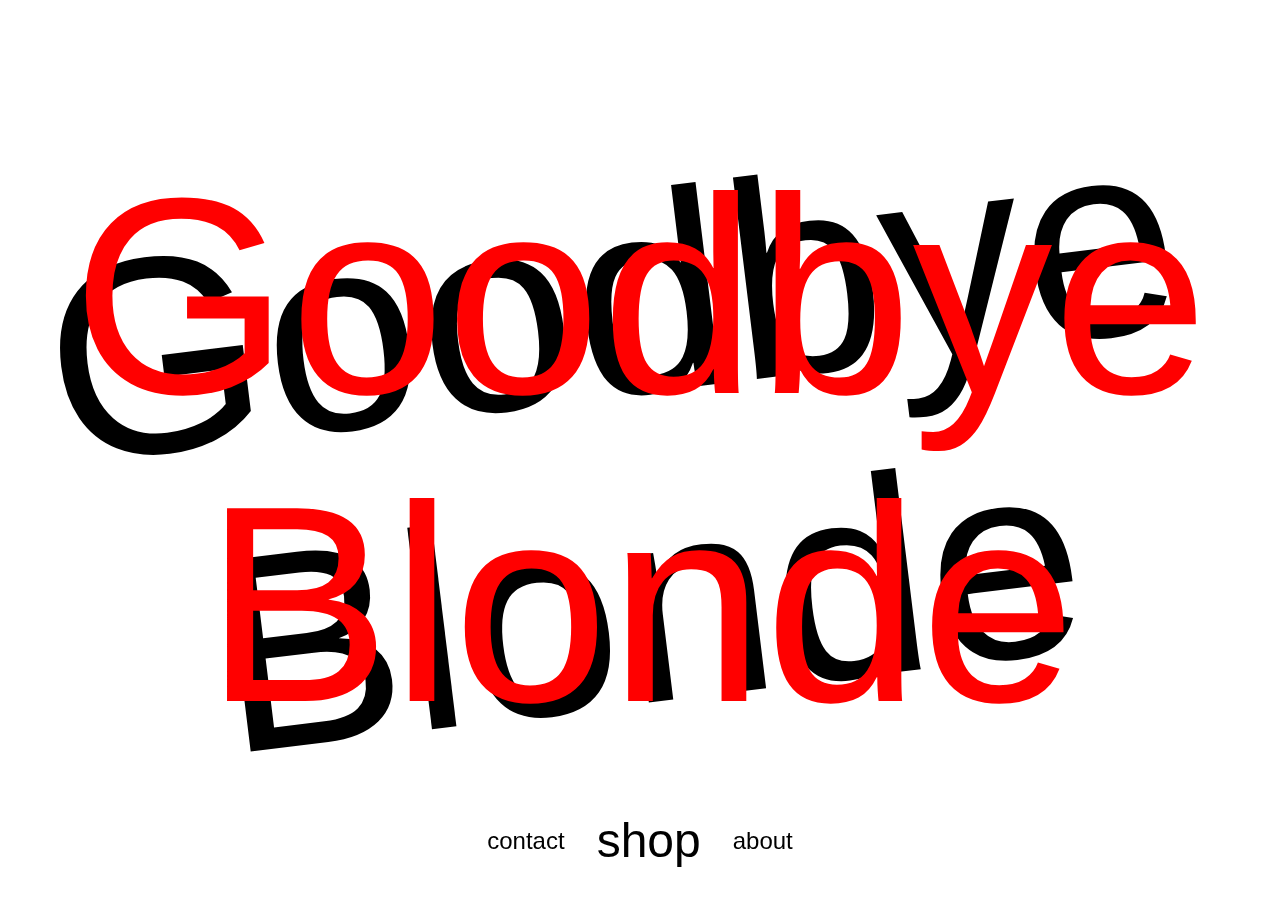
<file: index.html>
<!DOCTYPE html>
<html lang="en">
<head>
    <meta charset="UTF-8">
    <meta name="viewport" content="width=device-width, initial-scale=1.0">
    <title>Goodbye Blonde</title>
    <link rel="stylesheet" href="css/style.css">
    <link href="https://fonts.cdnfonts.com/css/jsl-blackletter" rel="stylesheet">
</head>
<body>
    <main>
        <h1 class="background-title">
            Goodbye<br>Blonde
        </h1>
        <h1 class="main-title">
            Goodbye<br>Blonde
        </h1>
    </main>

    <nav class="bottom-nav">
        <a href="pages/contact.html" class="nav-link contact">contact</a>
        <a href="pages/shop.html" class="nav-link shop">shop</a>
        <a href="pages/about.html" class="nav-link about">about</a>
    </nav>

    <script src="js/main.js"></script>
</body>
</html>
</file>
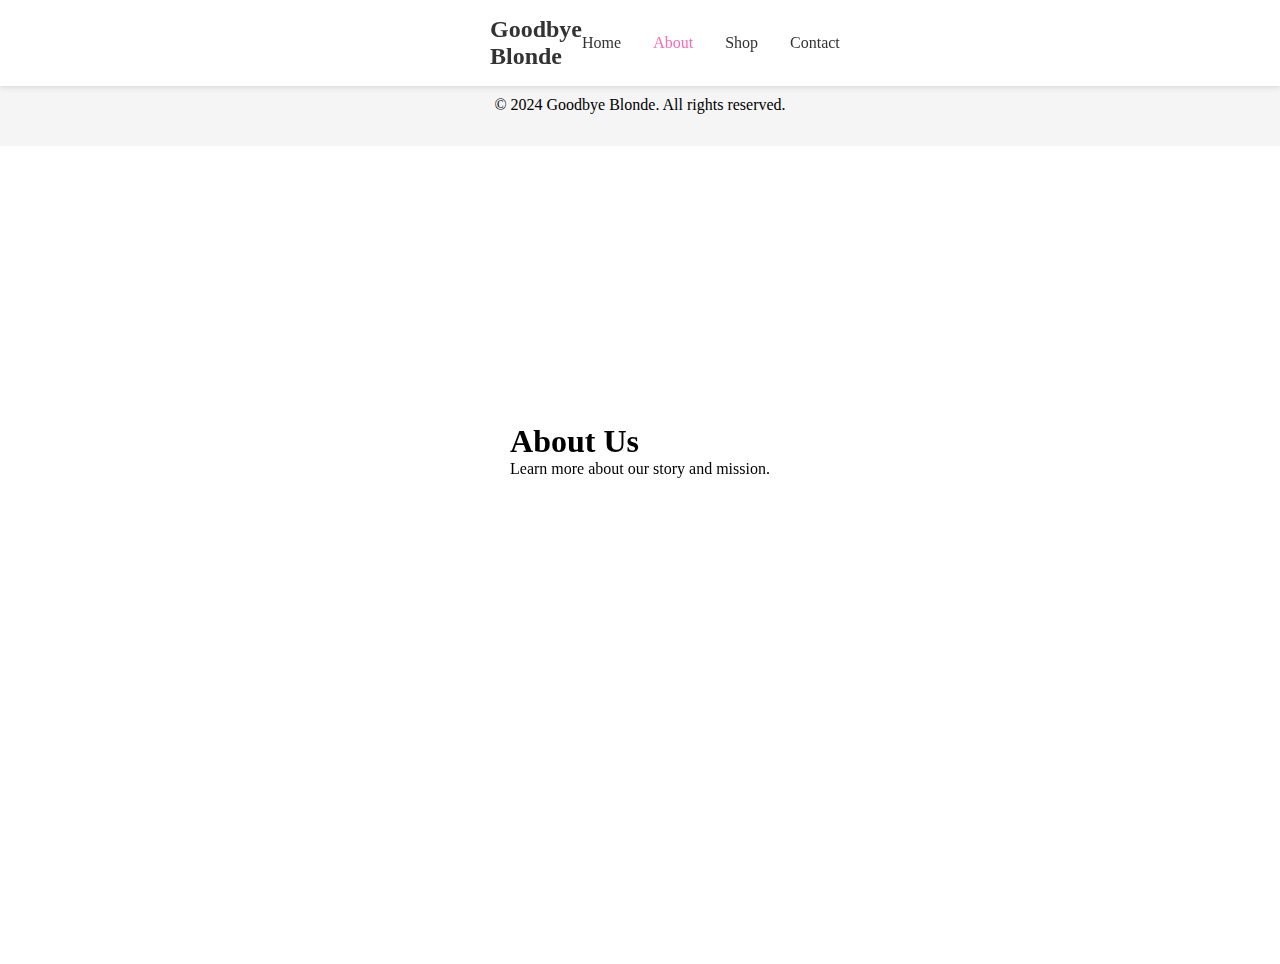
<file: pages/about.html>
<!DOCTYPE html>
<html lang="en">
<head>
    <meta charset="UTF-8">
    <meta name="viewport" content="width=device-width, initial-scale=1.0">
    <title>About - Goodbye Blonde</title>
    <link rel="stylesheet" href="../css/style.css">
</head>
<body>
    <header>
        <nav>
            <div class="logo">Goodbye Blonde</div>
            <ul>
                <li><a href="../index.html">Home</a></li>
                <li><a href="about.html" class="active">About</a></li>
                <li><a href="shop.html">Shop</a></li>
                <li><a href="contact.html">Contact</a></li>
            </ul>
        </nav>
    </header>

    <main>
        <section class="about">
            <h1>About Us</h1>
            <p>Learn more about our story and mission.</p>
        </section>
    </main>

    <footer>
        <p>&copy; 2024 Goodbye Blonde. All rights reserved.</p>
    </footer>

    <script src="../js/main.js"></script>
</body>
</html>
</file>
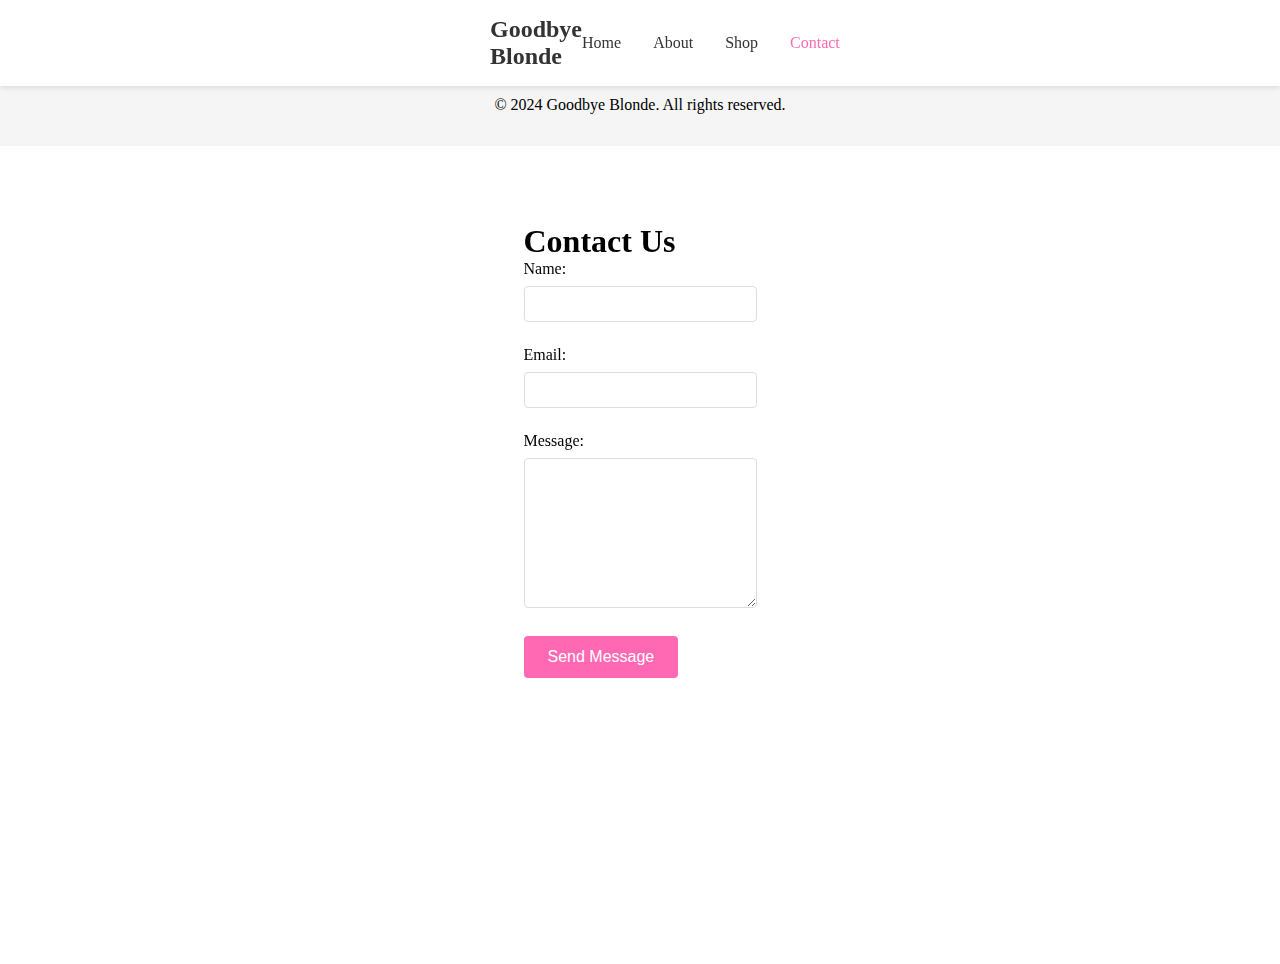
<file: pages/contact.html>
<!DOCTYPE html>
<html lang="en">
<head>
    <meta charset="UTF-8">
    <meta name="viewport" content="width=device-width, initial-scale=1.0">
    <title>Contact - Goodbye Blonde</title>
    <link rel="stylesheet" href="../css/style.css">
</head>
<body>
    <header>
        <nav>
            <div class="logo">Goodbye Blonde</div>
            <ul>
                <li><a href="../index.html">Home</a></li>
                <li><a href="about.html">About</a></li>
                <li><a href="shop.html">Shop</a></li>
                <li><a href="contact.html" class="active">Contact</a></li>
            </ul>
        </nav>
    </header>

    <main>
        <section class="contact">
            <h1>Contact Us</h1>
            <form id="contact-form">
                <div class="form-group">
                    <label for="name">Name:</label>
                    <input type="text" id="name" name="name" required>
                </div>
                <div class="form-group">
                    <label for="email">Email:</label>
                    <input type="email" id="email" name="email" required>
                </div>
                <div class="form-group">
                    <label for="message">Message:</label>
                    <textarea id="message" name="message" required></textarea>
                </div>
                <button type="submit">Send Message</button>
            </form>
        </section>
    </main>

    <footer>
        <p>&copy; 2024 Goodbye Blonde. All rights reserved.</p>
    </footer>

    <script src="../js/main.js"></script>
</body>
</html>
</file>
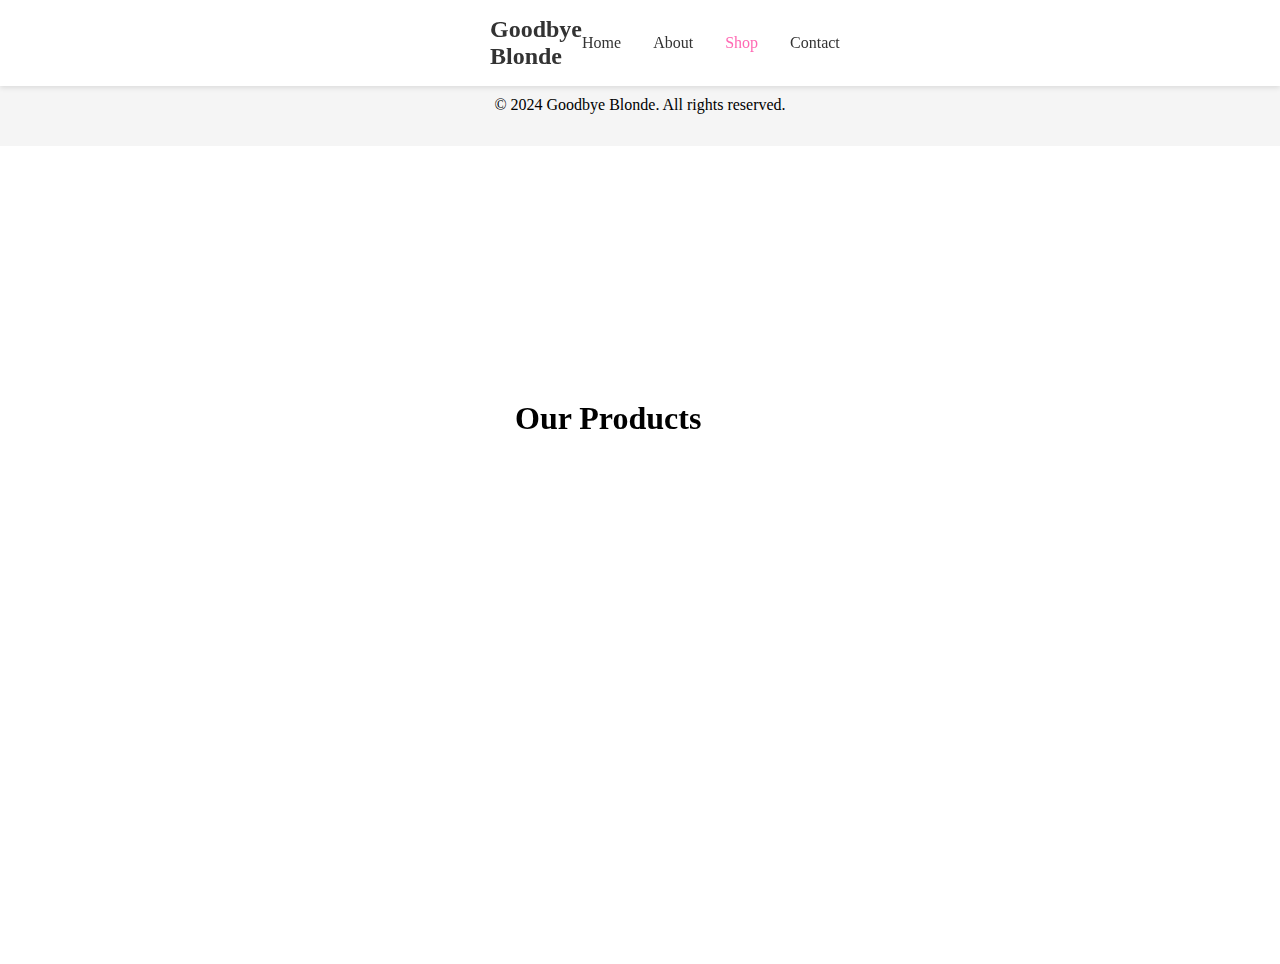
<file: pages/shop.html>
<!DOCTYPE html>
<html lang="en">
<head>
    <meta charset="UTF-8">
    <meta name="viewport" content="width=device-width, initial-scale=1.0">
    <title>Shop - Goodbye Blonde</title>
    <link rel="stylesheet" href="../css/style.css">
</head>
<body>
    <header>
        <nav>
            <div class="logo">Goodbye Blonde</div>
            <ul>
                <li><a href="../index.html">Home</a></li>
                <li><a href="about.html">About</a></li>
                <li><a href="shop.html" class="active">Shop</a></li>
                <li><a href="contact.html">Contact</a></li>
            </ul>
        </nav>
    </header>

    <main>
        <section class="shop">
            <h1>Our Products</h1>
            <div class="product-grid">
                <!-- Product items will be added here -->
            </div>
        </section>
    </main>

    <footer>
        <p>&copy; 2024 Goodbye Blonde. All rights reserved.</p>
    </footer>

    <script src="../js/main.js"></script>
</body>
</html>
</file>
<file: css/style.css>
/* Reset and base styles */
* {
    margin: 0;
    padding: 0;
    box-sizing: border-box;
}

body {
    min-height: 100vh;
    position: relative;
    transition: background-color 0.5s ease;
}

body.state-1 {
    background-color: white;
}

body.state-2 {
    background-color: red;
}

body.state-3 {
    background-color: black;
}

/* Main title styling */
main {
    position: fixed;
    top: 50%;
    left: 50%;
    transform: translate(-50%, -50%);
    width: 100%;
    height: 100vh;
    display: flex;
    align-items: center;
    justify-content: center;
}

.background-title {
    font-family: 'JSL Blackletter', sans-serif;
    font-weight: normal;
    font-size: 280px;
    line-height: 110%;
    text-align: center;
    position: absolute;
    width: 100%;
    color: #000000;
    z-index: 1;
    transform: translate(-10px, 2px) rotate(-7deg);
    animation: backgroundTitleRotate 3s ease-in-out infinite alternate 0.8s;
    transition: color 0.5s ease;
}

.main-title {
    font-family: 'JSL Blackletter', sans-serif;
    font-weight: normal;
    font-size: 280px;
    line-height: 110%;
    text-align: center;
    position: absolute;
    width: 100%;
    color: #FF0000;
    z-index: 2;
    animation: titleRotate 3s ease-in-out infinite alternate;
    transition: color 0.5s ease;
}

@keyframes backgroundTitleRotate {
    from {
        transform: translate(-10px, 2px) rotate(-7deg);
    }
    to {
        transform: translate(-10px, 2px) rotate(-4deg);
    }
}

@keyframes titleRotate {
    from {
        transform: rotate(-7deg);
    }
    to {
        transform: rotate(-4deg);
    }
}

/* State classes for titles */
.state-1 .main-title { color: red; }
.state-1 .background-title { color: black; }

.state-2 .main-title { color: white; }
.state-2 .background-title { color: black; }

.state-3 .main-title { color: red; }
.state-3 .background-title { color: white; }

/* Bottom navigation */
.bottom-nav {
    position: fixed;
    bottom: 0;
    left: 0;
    right: 0;
    display: flex;
    justify-content: center;
    gap: 32px;
    padding: 2rem 0;
}

.bottom-nav .nav-link {
    font-family: 'JSL Blackletter', sans-serif;
    text-decoration: none;
    color: black;
    margin: 0;
    transition: color 0.5s ease;
}

/* State classes for navigation */
.state-1 .nav-link { color: black; }
.state-2 .nav-link { color: white; }
.state-3 .nav-link { color: white; }

.bottom-nav .nav-link.shop {
    font-size: 48px;
}

.bottom-nav .nav-link.about,
.bottom-nav .nav-link.contact {
    font-size: 24px;
}

/* Header and Navigation */
header {
    background-color: #fff;
    box-shadow: 0 2px 5px rgba(0, 0, 0, 0.1);
    padding: 1rem;
    position: fixed;
    width: 100%;
    top: 0;
    z-index: 1000;
}

nav {
    max-width: 300px;
    margin: 0 auto;
    display: flex;
    align-items: center;
}

.logo {
    font-size: 1.5rem;
    font-weight: bold;
    color: #333;
}

nav ul {
    display: flex;
    list-style: none;
    gap: 2rem;
}

nav a {
    text-decoration: none;
    color: #333;
    font-weight: 500;
}

nav a:hover,
nav a.active {
    color: #ff69b4;
}

/* Main content */
.hero {
    text-align: center;
    padding: 4rem 0;
}

.hero h1 {
    font-size: 3rem;
    margin-bottom: 1rem;
}

/* About page */


/* Shop page */
.product-grid {
    display: grid;
    grid-template-columns: repeat(auto-fill, minmax(250px, 1fr));
    gap: 2rem;
    padding: 2rem 0;
}

/* Contact page */


.form-group {
    margin-bottom: 1.5rem;
}

label {
    display: block;
    margin-bottom: 0.5rem;
    font-weight: 500;
}

input,
textarea {
    width: 100%;
    padding: 0.5rem;
    border: 1px solid #ddd;
    border-radius: 4px;
    font-size: 1rem;
}

textarea {
    height: 150px;
    resize: vertical;
}

button {
    background-color: #ff69b4;
    color: white;
    border: none;
    padding: 0.75rem 1.5rem;
    border-radius: 4px;
    cursor: pointer;
    font-size: 1rem;
    transition: background-color 0.3s;
}

button:hover {
    background-color: #ff4da6;
}

/* Footer */
footer {
    text-align: center;
    padding: 2rem;
    background-color: #f5f5f5;
    margin-top: 4rem;
}

/* Responsive design */
@media (max-width: 768px) {
    nav {
        flex-direction: column;
        gap: 1rem;
    }

    nav ul {
        flex-direction: column;
        text-align: center;
        gap: 1rem;
    }

    .hero h1 {
        font-size: 2rem;
    }
}
</file>
